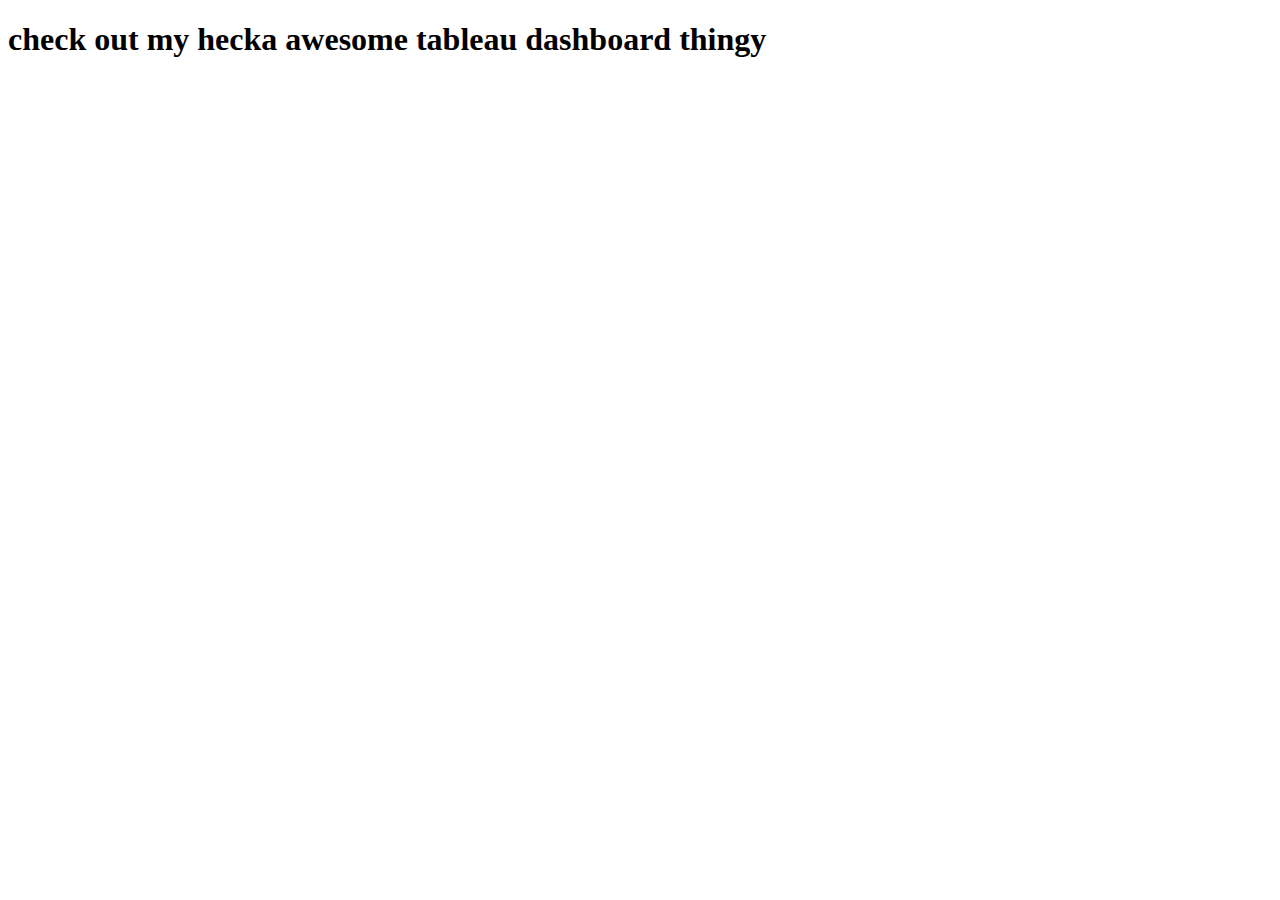
<file: scratch.html>
<!DOCTYPE html>
<html lang="en">

<head>
    <meta charset="UTF-8">
    <meta http-equiv="X-UA-Compatible" content="IE=edge">
    <meta name="viewport" content="width=device-width, initial-scale=1.0">
    <title>Interests</title>
</head>

<body>
    <h1> check out my hecka awesome tableau dashboard thingy</h1>
    <br>
    <div class='tableauPlaceholder' id='viz1669662426732' style='position: relative'><noscript><a href='#'><img
                    alt='Dashboard 1 '
                    src='https:&#47;&#47;public.tableau.com&#47;static&#47;images&#47;NY&#47;NYC_Trees&#47;Dashboard1&#47;1_rss.png'
                    style='border: none' /></a></noscript><object class='tableauViz' style='display:none;'>
            <param name='host_url' value='https%3A%2F%2Fpublic.tableau.com%2F' />
            <param name='embed_code_version' value='3' />
            <param name='site_root' value='' />
            <param name='name' value='NYC_Trees&#47;Dashboard1' />
            <param name='tabs' value='no' />
            <param name='toolbar' value='yes' />
            <param name='static_image'
                value='https:&#47;&#47;public.tableau.com&#47;static&#47;images&#47;NY&#47;NYC_Trees&#47;Dashboard1&#47;1.png' />
            <param name='animate_transition' value='yes' />
            <param name='display_static_image' value='yes' />
            <param name='display_spinner' value='yes' />
            <param name='display_overlay' value='yes' />
            <param name='display_count' value='yes' />
            <param name='language' value='en-US' />
        </object></div>
    <script
        type='text/javascript'>                    var divElement = document.getElementById('viz1669662426732'); var vizElement = divElement.getElementsByTagName('object')[0]; if (divElement.offsetWidth > 800) { vizElement.style.width = '1200px'; vizElement.style.height = '3227px'; } else if (divElement.offsetWidth > 500) { vizElement.style.width = '1200px'; vizElement.style.height = '3227px'; } else { vizElement.style.width = '100%'; vizElement.style.height = '3627px'; } var scriptElement = document.createElement('script'); scriptElement.src = 'https://public.tableau.com/javascripts/api/viz_v1.js'; vizElement.parentNode.insertBefore(scriptElement, vizElement);                </script>
</body>

</html>
</file>
